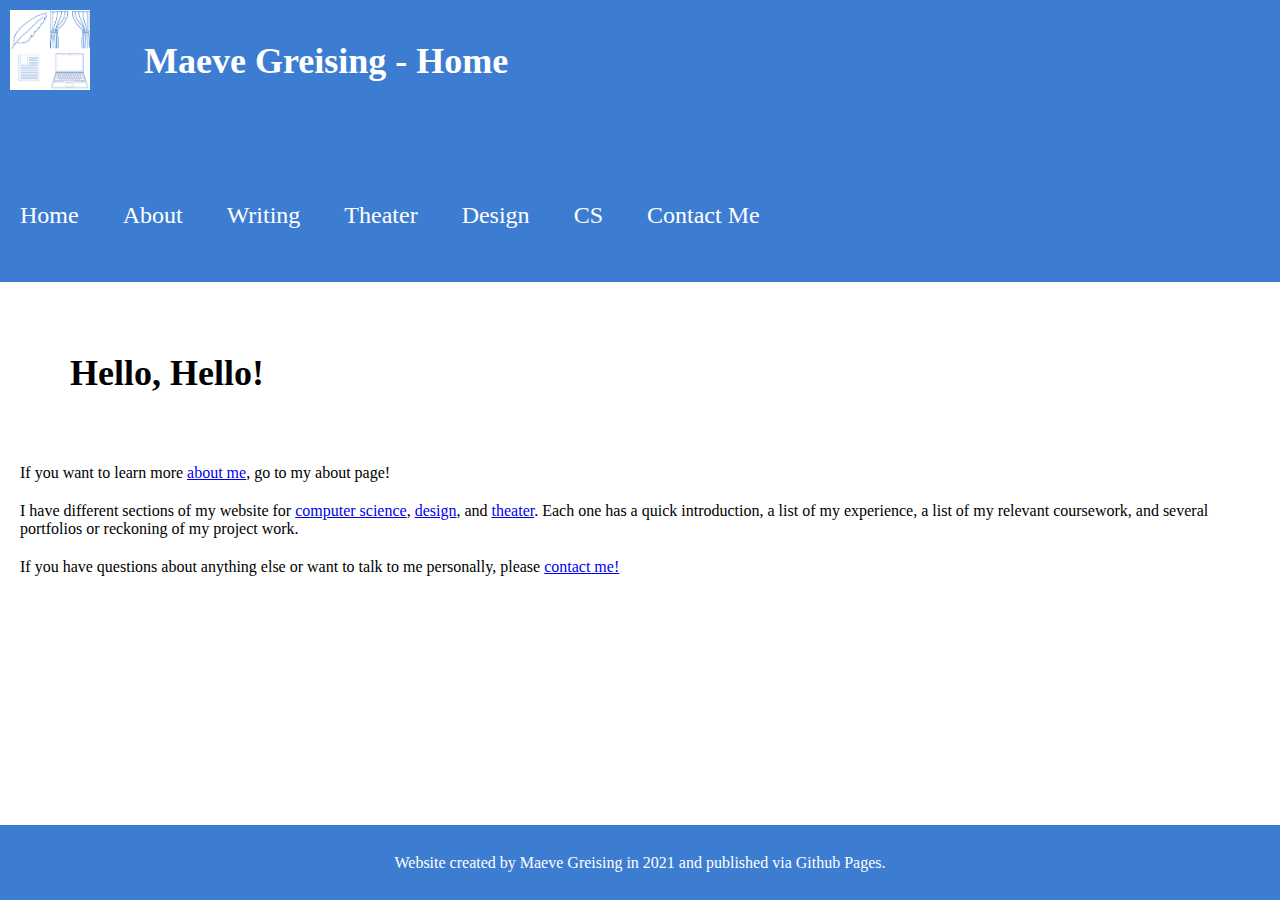
<file: index.html>
<!DOCTYPE html>
<html lang="en">
  <head>
    <meta charset="utf-8">
    <link rel="shortcut icon" type="image/x-icon" href="favicon.ico"/>
    <title>Maeve Greising:Home</title>
    <link rel=stylesheet href="css/mainstyle.css">
    <link rel=stylesheet href="css/slidestyle.css">
    <script src="js/navExpand.js"></script>
  </head>
  <body>
    <header>
      <img src="imgs/logo.jpg" alt="Four-panel website logo" class="logo">
      <h1>Maeve Greising - Home</h1>
      <nav class="mainnav">
        <a href="index.html">Home</a>
        <a href="about.html">About</a>
        <div class="hasSub" style="display:inline">
          <a href="writing.html">Writing</a>
          <nav id="writingMenu" class="subnav">
            <a href="writing-coursework.html">Coursework</a>
            <a href="writing-projects.html">Projects & Explorations</a>
            <a href="writing-present.html">Present Pursuits</a>
          </nav>
        </div>
        <div class="hasSub" style="display:inline">
          <a href="theater.html">Theater</a>
          <nav id="theaterMenu" class="subnav">
            <a href="theater-experience.html">Experience</a>
            <a href="theater-coursework.html">Coursework</a>
            <a href="theater-portfolios.html">Portfolios</a>
          </nav>
        </div>
        <div class="hasSub" style="display:inline">
          <a href="design.html">Design</a>
          <nav id="designMenu" class="subnav">
            <a href="design-experience.html">Experience</a>
            <a href="design-coursework.html">Coursework</a>
            <a href="design-portfolios.html">Portfolios</a>
          </nav>
        </div>
        <div class="hasSub" style="display:inline">
          <a href="cs.html">CS</a>
          <nav id="csMenu" class="subnav">
            <a href="cs-coursework.html">Coursework</a>
            <a href="cs-portfolios.html">Portfolios</a>
          </nav>
        </div>
        <a href="contact.html">Contact Me</a>
      </nav>
    </header>
    <div id="container">
      <h2>Hello, Hello!</h2>
      <p>If you want to learn more <a href="about.html">about me</a>, go to my about page!</p>
      <p>I have different sections of my website for <a href="cs.html">computer science</a>, <a href="design.html">design</a>, and <a href="theater.html">theater</a>. Each one has a quick introduction, a list of my experience, a list of my relevant coursework, and several portfolios or reckoning of my project work.</p>
      <p>If you have questions about anything else or want to talk to me personally, please <a href="contact.html">contact me!</a></p>
    </div>
    <footer>
      Website created by Maeve Greising in 2021 and published via Github Pages.
    </footer>
  </body>
</html>
</file>
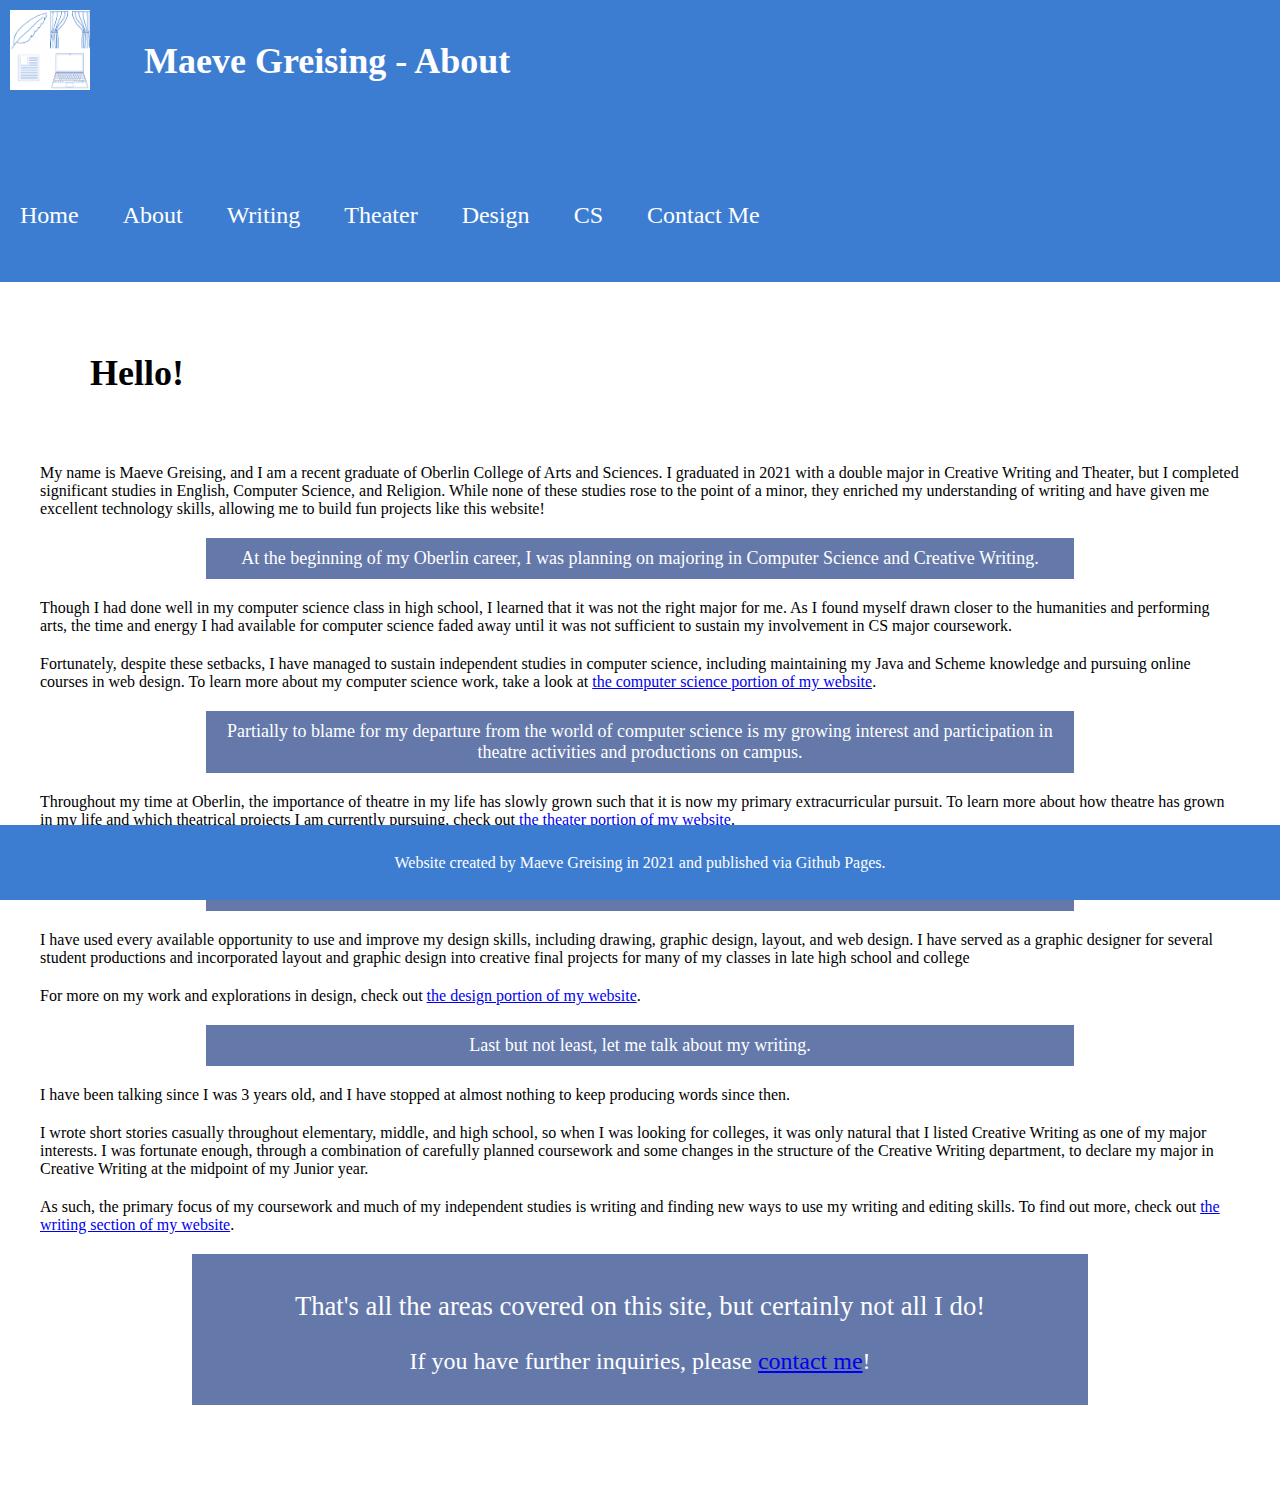
<file: about.html>
<!DOCTYPE html>
<html lang="en">
  <head>
    <meta charset="utf-8">
    <link rel="shortcut icon" type="image/x-icon" href="favicon.ico"/>
    <title>Maeve Greising:About</title>
    <link rel=stylesheet href="css/mainstyle.css">
    <link rel=stylesheet href="css/slidestyle.css">
    <script src="js/navExpand.js"></script>
  </head>
  <body>
    <header>
      <img src="imgs/logo.jpg" alt="Four-panel website logo" class="logo">
      <h1>Maeve Greising - About</h1>
      <nav class="mainnav">
          <a href="index.html">Home</a>
          <a href="about.html">About</a>
          <div class="hasSub" style="display:inline">
            <a href="writing.html">Writing</a>
            <nav id="writingMenu" class="subnav">
              <a href="writing-coursework.html">Coursework</a>
              <a href="writing-projects.html">Projects & Explorations</a>
              <a href="writing-present.html">Present Pursuits</a>
            </nav>
          </div>
          <div class="hasSub" style="display:inline">
            <a href="theater.html">Theater</a>
            <nav id="theaterMenu" class="subnav">
              <a href="theater-experience.html">Experience</a>
              <a href="theater-coursework.html">Coursework</a>
              <a href="theater-portfolios.html">Portfolios</a>
            </nav>
          </div>
          <div class="hasSub" style="display:inline">
            <a href="design.html">Design</a>
            <nav id="designMenu" class="subnav">
              <a href="design-experience.html">Experience</a>
              <a href="design-coursework.html">Coursework</a>
              <a href="design-portfolios.html">Portfolios</a>
            </nav>
          </div>
          <div class="hasSub" style="display:inline">
            <a href="cs.html">CS</a>
            <nav id="csMenu" class="subnav">
              <a href="cs-coursework.html">Coursework</a>
              <a href="cs-portfolios.html">Portfolios</a>
            </nav>
          </div>
          <a href="contact.html">Contact Me</a>
        </nav>
    </header>
    <div id="container">
    	<section><h2>Hello!</h2>
      <p>My name is Maeve Greising, and I am a recent graduate of Oberlin College of Arts and Sciences. I graduated in 2021 with a double major in Creative Writing and Theater, but I completed significant studies in English, Computer Science, and Religion. While none of these studies rose to the point of a minor, they enriched my understanding of writing and have given me excellent technology skills, allowing me to build fun projects like this website!</p></section>
    	
    	<section>
        <h3 class="highlight">At the beginning of my Oberlin career, I was planning on majoring in Computer Science and Creative Writing.</h3>
        <p>Though I had done well in my computer science class in high school, I learned that it was not the right major for me. As I found myself drawn closer to the humanities and performing arts, the time and energy I had available for computer science faded away until it was not sufficient to sustain my involvement in CS major coursework.</p>
   		  <p>Fortunately, despite these setbacks, I have managed to sustain independent studies in computer science, including maintaining my Java and Scheme knowledge and pursuing online courses in web design. To learn more about my computer science work, take a look at <a href="cs.html"> the computer science portion of my website</a>.</p>
      </section>

   		<section>
        <h3 class="highlight">Partially to blame for my departure from the world of computer science is my growing interest and participation in theatre activities and productions on campus.</h3>
        <p>Throughout my time at Oberlin, the importance of theatre in my life has slowly grown such that it is now my primary extracurricular pursuit. To learn more about how theatre has grown in my life and which theatrical projects I am currently pursuing, check out <a href="theater.html"> the theater portion of my website</a>.</p>
      </section>

   		<section>
        <h3 class="highlight">In the course of my work in theatre and my English and Creative Writing studies, I have found a multitude of opportunities to expland my design skills.</h3>
        <p>I have used every available opportunity to use and improve my design skills, including drawing, graphic design, layout, and web design. I have served as a graphic designer for several student productions and incorporated layout and graphic design into creative final projects for many of my classes in late high school and college</p>
   		  <p>For more on my work and explorations in design, check out <a href="design.html">the design portion of my website</a>.</p>
      </section>

   		<section>
        <h3 class="highlight">Last but not least, let me talk about my writing.</h3>
        <p>I have been talking since I was 3 years old, and I have stopped at almost nothing to keep producing words since then.</p>
   		  <p>I wrote short stories casually throughout elementary, middle, and high school, so when I was looking for colleges, it was only natural that I listed Creative Writing as one of my major interests. I was fortunate enough, through a combination of carefully planned coursework and some changes in the structure of the Creative Writing department, to declare my major in Creative Writing at the midpoint of my Junior year.</p>
   		  <p>As such, the primary focus of my coursework and much of my independent studies is writing and finding new ways to use my writing and editing skills. To find out more, check out <a href="writing.html">the writing section of my website</a>.</p>
      </section>

   		<section class="highlight"><h3>That's all the areas covered on this site, but certainly not all I do!</h3>
   		<p>If you have further inquiries, please <a href="contact.html">contact me</a>!</p></section>

    </div>
    <footer>
      Website created by Maeve Greising in 2021 and published via Github Pages.
    </footer>
  </body>
  
</html>
</file>
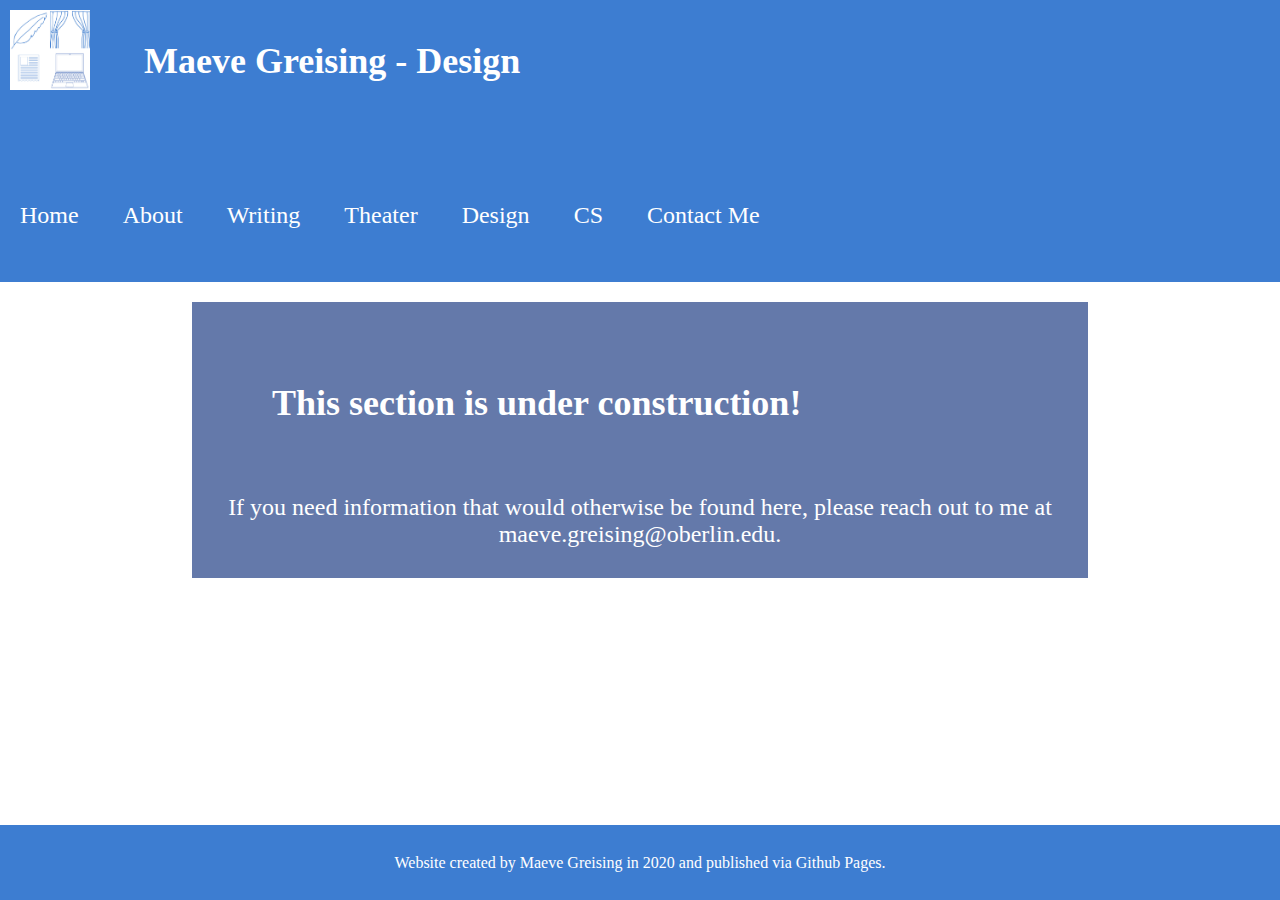
<file: contact.html>
<!DOCTYPE html>
<html lang="en">
  <head>
    <meta charset="utf-8">
    <link rel="shortcut icon" type="image/x-icon" href="favicon.ico"/>
    <title>Maeve Greising:Design</title>
    <link rel=stylesheet href="css/mainstyle.css">
    <link rel=stylesheet href="css/slidestyle.css">
    <script src="js/navExpand.js"></script>
  </head>
  <body>
    <header>
      <img src="imgs/logo.jpg" alt="Four-panel website logo" class="logo">
      <h1>Maeve Greising - Design</h1>
      <nav class="mainnav">
        <a href="index.html">Home</a>
        <a href="about.html">About</a>
        <div class="hasSub" style="display:inline">
          <a href="writing.html">Writing</a>
          <nav id="writingMenu" class="subnav">
            <a href="writing-coursework.html">Coursework</a>
            <a href="writing-projects.html">Projects & Explorations</a>
            <a href="writing-present.html">Present Pursuits</a>
          </nav>
        </div>
        <div class="hasSub" style="display:inline">
          <a href="theater.html">Theater</a>
          <nav id="theaterMenu" class="subnav">
            <a href="theater-experience.html">Experience</a>
            <a href="theater-coursework.html">Coursework</a>
            <a href="theater-portfolios.html">Portfolios</a>
          </nav>
        </div>
        <div class="hasSub" style="display:inline">
          <a href="design.html">Design</a>
          <nav id="designMenu" class="subnav">
            <a href="design-experience.html">Experience</a>
            <a href="design-coursework.html">Coursework</a>
            <a href="design-portfolios.html">Portfolios</a>
          </nav>
        </div>
        <div class="hasSub" style="display:inline">
          <a href="cs.html">CS</a>
          <nav id="csMenu" class="subnav">
            <a href="cs-coursework.html">Coursework</a>
            <a href="cs-portfolios.html">Portfolios</a>
          </nav>
        </div>
        <a href="contact.html">Contact Me</a>
      </nav>
    </header>
    <div id="container">
      <section class="highlight">
        <h2>This section is under construction!</h2>
        <p>If you need information that would otherwise be found here, please reach out to me at maeve.greising@oberlin.edu.</p>
      </section>
    </div>
    <footer>
      Website created by Maeve Greising in 2020 and published via Github Pages.
    </footer>
  </body>
</html>
</file>
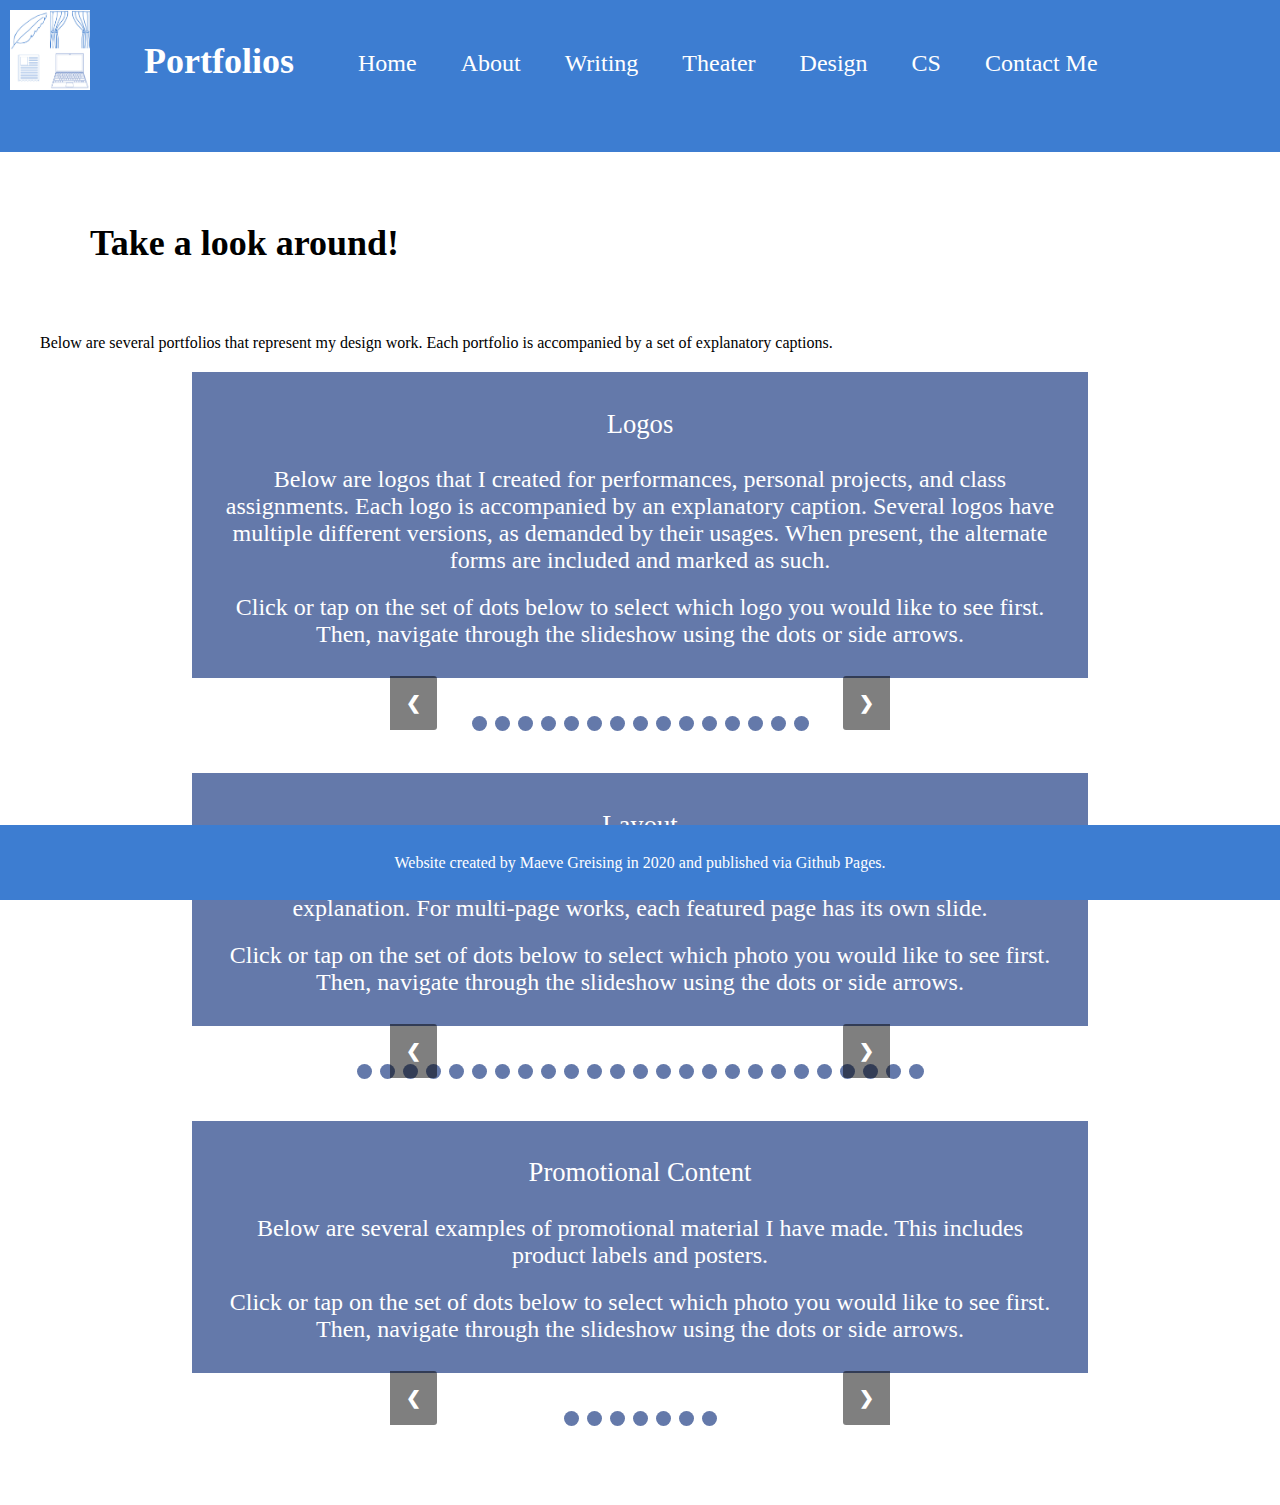
<file: design-portfolios.html>
<!DOCTYPE html>
<html lang="en">
  <head>
    <meta charset="utf-8">
    <link rel="shortcut icon" type="image/x-icon" href="favicon.ico"/>
    <title>Maeve Greising:Design Portfolios</title>
    <link rel=stylesheet href="css/mainstyle.css">
    <link rel=stylesheet href="css/slidestyle.css">
    <script src="js/navExpand.js"></script>
    <script src="js/slideshowCode.js"></script>
  </head>
  <body>
    <header>
      <img src="imgs/logo.jpg" alt="Four-panel website logo" class="logo">
      <h1>Portfolios</h1>
      <nav class="mainnav">
          <a href="index.html">Home</a>
          <a href="about.html">About</a>
          <div class="hasSub" style="display:inline">
            <a href="writing.html">Writing</a>
            <nav id="writingMenu" class="subnav">
              <a href="writing-coursework.html">Coursework</a>
              <a href="writing-projects.html">Projects & Explorations</a>
              <a href="writing-present.html">Present Pursuits</a>
            </nav>
          </div>
          <div class="hasSub" style="display:inline">
            <a href="theater.html">Theater</a>
            <nav id="theaterMenu" class="subnav">
              <a href="theater-experience.html">Experience</a>
              <a href="theater-coursework.html">Coursework</a>
              <a href="theater-portfolios.html">Portfolios</a>
            </nav>
          </div>
          <div class="hasSub" style="display:inline">
            <a href="design.html">Design</a>
            <nav id="designMenu" class="subnav">
              <a href="design-experience.html">Experience</a>
              <a href="design-coursework.html">Coursework</a>
              <a href="design-portfolios.html">Portfolios</a>
            </nav>
          </div>
          <div class="hasSub" style="display:inline">
            <a href="cs.html">CS</a>
            <nav id="csMenu" class="subnav">
              <a href="cs-coursework.html">Coursework</a>
              <a href="cs-portfolios.html">Portfolios</a>
            </nav>
          </div>
            <a href="contact.html">Contact Me</a>
        </nav>
    </header>
    <div id="container">
      <section>
        <h2>Take a look around!</h2>
        <p>Below are several portfolios that represent my design work. Each portfolio is accompanied by a set of explanatory captions.</p>
      </section>

      <section class="highlight">
        <h3>Logos</h3>
        <p>Below are logos that I created for performances, personal projects, and class assignments. Each logo is accompanied by an explanatory caption. Several logos have multiple different versions, as demanded by their usages. When present, the alternate forms are included and marked as such.</p>
        <p>Click or tap on the set of dots below to select which logo you would like to see first. Then, navigate through the slideshow using the dots or side arrows.</p>
      </section>
      <!-- Slideshow container -->
      <div class="slideshow-container">
      <!-- Full-width images with number and caption text -->
        <div class="mySlides fade">
          <div class="numbertext">1 / 15</div>
          <img src="imgs/theater-logo-small.jpg" alt="A simple lineart logo that represents a pair of open curtains." style="width:100%">
          <div class="text">As you may recognize, this is the theatre portion of my four-panel website logo. It also servers as the logo for the theatre portion of my website. Intended to be viewed at an icon size, I designed it larger so that the waves and quirks in the curtains would be smoothed out through size reduction. It was created using Photoshop's line and paintbrush tools. This version of the logo was created in July 2020 as part of my capstone for the Web Design for Everybody course series, during which I created the original version of this website.</div>
        </div>

        <div class="mySlides fade">
          <div class="numbertext">2 / 15</div>
          <img src="imgs/cs-logo-small.jpg" alt="A logo representing a laptop, outlined with simplistic blue shapes." style="width:100%">
          <div class="text">This is the computer science portion of my four-panel website logo. It also serves as the logo for the computer science portion of my website. The laptop design was created in Photoshop using simple shapes and transforms to create perspective. This version of the logo was created in July 2020 as part of my capstone for the Web Design for Everybody course series, during which I created the original version of this website.</div>
        </div>

        <div class="mySlides fade">
          <div class="numbertext">3 / 15</div>
          <img src="imgs/design-logo-small.jpg" alt="A logo that represents a simplified document layout with a rectange and several lines representing an image and several lines of text." style="width:100%">
          <div class="text">This is the design portion of my four-panel website logo, which also serves as the logo for the design portion of my website. Intended to evoke page layout, it was created using shape tools in Photoshop. This version of the logo was created in July 2020 as part of my capstone for the Web Design for Everybody course series, during which I created the original version of this website.</div>
        </div>

        <div class="mySlides fade">
          <div class="numbertext">4 / 15</div>
          <img src="imgs/write-logo-small.jpg" alt="A logo with a simple line drawing of a quill pen." style="width:100%">
          <div class="text">This is the writing portion of my four-panel website logo, which also serves as the logo for the writing portion of my website. It was made using paintbrush tools in Photoshop. This logo was created in July 2020 as part of my capstone for the Web Design for Everybody course series, during which I created the original version of this website.</div>
        </div>

        <div class="mySlides fade">
          <div class="numbertext">5 / 15</div>
          <img src="imgs/logo-small.jpg" alt="A logo that has four panels, each of which includes a smaller logo. The smaller logos are the document, curtains, laptop, and quill pen represented in the previous four logos." style="width:100%">
          <div class="text">This is the four-panel logo for my website, intended to indicate my several areas of expertise. It was made in Photoshop by conglomerating each of the section logos. It was created in July 2020 as part of my capstone for the Web Design for Everybody course series, during which I created the original version of this website.</div>
        </div>

        <div class="mySlides fade">
          <div class="numbertext">6 / 15</div>
          <img src="imgs/enlightdark-logo-circle.png" alt="A circular logo that has a black background. Layered over it are a red flame and white lineart of an open eye." style="width:100%">
          <div class="text">This logo was created for a project in my False Documents class to represent a necromantic cult fixated on the resurrection of people close to the members. I conglomerated it in Photoshop using stock images of an eye to represent intellectual enlightenment and a flame to represent physical brightness in the dark. It was created in November 2019.</div>
        </div>

        <div class="mySlides fade">
          <div class="numbertext">7 / 15</div>
          <img src="imgs/sweetsun-logo-circle.png" alt="A logo with a digitally drawn leaf superimposed over a cartoon sun." style="width:100%">
          <div class="text"> This logo was created for the same False Documents project as the previous one. It was created for an organization the opposes necromancy and supports natural cycles of decomposition and rebirth. I drew both the leaf and the sun using Photoshop tools and a stylus. The leaf represents the type of natural life supported by the organization, and the sun represents natural brightness in opposition to the man-made brightness of captive fire. It was created in November 2019.</div>
        </div>

        <div class="mySlides fade">
          <div class="numbertext">8 / 15</div>
          <img src="imgs/sweetdarkslash.jpg" alt="A square logo divided in half diagonally. One half shows an eye superimposed over a flame on a black background. The other half shows a leaf superimposed over a sun.">
          <div class="text">This logo was created for the same False Documents project as the previous two. I conglomerated it in Photoshop as a representation of the conflict between the two factions and the logo for its organizational groupchat. It was created in November 2019.</div>
        </div>

        <div class="mySlides fade">
          <div class="numbertext">9 / 15</div>
          <img src="imgs/anna-logo-start.png" alt="The silhouette of a woman with a wide-brimmed hat tilted forward over her eyes dragging a rolling suitcase behind her. She is wearing a knee-length dress and high-heeled shoes. Her lips are red, but the rest of the image is black.">
          <div class="text">This is the basic logo used in a line of Anna branded prop products for a performance of Kurt Weill's The Seven Deadly Sins. I originally drew this image by hand, tracing and modifying several versions over different pages. When I reached the version I wanted to use, I scanned it and used Photoshop to digitally recreate the shape and fine-tune the color placement. It is the basic image employed in the following images and several of the product labels shown below. It was created in 2018.</div>
        </div>

        <div class="mySlides fade">
          <div class="numbertext">10 / 15</div>
          <img src="imgs/anna-logo-bold-black-outline-small.png" alt="A circular logo with a white background and a thick black outline. In the middle, there is a silhouette of a woman with a wide-brimmed hat tilted forward over her eyes dragging a rolling suitcase behind her. She is wearing a knee-length dress and high-heeled shoes. Her lips are red, but the rest of the image is black.">
          <div class="text">This is the second version of the Anna logo that I made. I was instructed to make a logo of the type that would be on upscale mass-market department store brand. I made this simplistic medallion-style logo as a version that could be resized and put onto any product to identify it with the brand. It was created in 2018.</div>
        </div>

        <div class="mySlides fade">
          <div class="numbertext">11 / 15</div>
          <img src="imgs/anna-redcircle.png" alt="A circular logo with a white background and a thin red outline. In the middle, there is a silhouette of a woman with a wide-brimmed hat tilted forward over her eyes dragging a rolling suitcase behind her. She is wearing a knee-length dress and high-heeled shoes. Her lips are red, but the rest of the image is black.">
          <div class="text">I quickly realized that the black outline version of the medallion-style logo would not work well on dark backgrounds, so I made this alternative version with a red outline. Created in 2018.</div>
        </div>

        <div class="mySlides fade">
          <div class="numbertext">12 / 15</div>
          <img src="imgs/anna-namecircle-small.jpg" alt="A circular logo with a white background and a thick black outline. In the middle, there is a silhouette of a woman with a wide-brimmed hat tilted forward over her eyes dragging a rolling suitcase behind her. She is wearing a knee-length dress and high-heeled shoes. Her lips are red, but the rest of the silhouette is black. She is superimposed over the word 'Anna' in black script text with a red outline.">
          <div class="text">I made this version of the Anna logo against the possibility that it would not be recognizable otherwise. In the end, it was not used for the production. Created in 2018.</div>
        </div>

        <div class="mySlides fade">
          <div class="numbertext">13 / 15</div>
          <img src="imgs/anna-logo-full.png" alt="A rectangular logo that reads 'Anna'. The 'nna' is written in a black script font with a red outline. The A is  silhouette of a woman with a wide-brimmed hat tilted forward over her eyes dragging a rolling suitcase behind her. She is wearing a knee-length dress and high-heeled shoes. Her lips are red, but the rest of the silhouette is black. Her suitcase is layered beind the rest of the letters and her legs are aligned to form the lines of the 'A'.">
          <div class="text">I made this version of the Anna logo for the promotional poster that we used at the end of the opera. It was used alongside an image of the performer who was playing Anna 1 for the night. Created in 2018.</div>
        </div>

        <div class="mySlides fade">
          <div class="numbertext">14 / 15</div>
          <img src="imgs/fAngirl.png" alt="A graphic that reads '#1 FAngirl'. The a and n are rendered in black script with a red outline. The rest is sans serif.">
          <div class="text">This image was part of a concept for a t-shirt to be worn by fans of Anna, who at one point process through the audience with Anna products. The decision was eventually made to not to include the shirts or the logo in the production. Created in 2018.</div>
        </div>

        <div class="mySlides fade">
          <div class="numbertext">15 / 15</div>
          <img src="imgs/gradlogo.jpg" alt="A blue circular logo. It has a white background. In the middle, there is a photorealistic line rendering of a woman wearing glasses. around her are two concentric circles. Between them, there are the words 'Maeve Greising, 2017 graduate' and the latin phrase 'Ut clara futura de labore'.">
          <div class="text">I made this logo to commemorate my high school graduation. It was made using native Photoshop tools. A cropped version was used as a confectionery photo transfer. Created in 2017.</div>
        </div>

        <!-- Next and previous buttons -->
        <a class="prev" onclick="plusSlides(-1)">&#10094;</a>
        <a class="next" onclick="plusSlides(1)">&#10095;</a>
      </div>
      <br>
      <!-- The dots/circles -->
      <div style="text-align:center">
        <span class="dot" onclick="currentSlide(1)"></span>
        <span class="dot" onclick="currentSlide(2)"></span>
        <span class="dot" onclick="currentSlide(3)"></span>
        <span class="dot" onclick="currentSlide(4)"></span>
        <span class="dot" onclick="currentSlide(5)"></span>
        <span class="dot" onclick="currentSlide(6)"></span>
        <span class="dot" onclick="currentSlide(7)"></span>
        <span class="dot" onclick="currentSlide(8)"></span>
        <span class="dot" onclick="currentSlide(9)"></span>
        <span class="dot" onclick="currentSlide(10)"></span>
        <span class="dot" onclick="currentSlide(11)"></span>
        <span class="dot" onclick="currentSlide(12)"></span>
        <span class="dot" onclick="currentSlide(13)"></span>
        <span class="dot" onclick="currentSlide(14)"></span>
        <span class="dot" onclick="currentSlide(15)"></span>
      </div>
      <br>

      <section class="highlight">
        <h3>Layout</h3>
        <p>Below are examples of my layout work. Each layout is accompanied by an explanation. For multi-page works, each featured page has its own slide.</p>
        <p>Click or tap on the set of dots below to select which photo you would like to see first. Then, navigate through the slideshow using the dots or side arrows.</p>
      </section>

      <div class="slideshow-container">
        <div class="mySlides1 fade">
          <div class="numbertext">1 / 25</div>
          <img src="imgs/wedding-invitation.jpg" alt="An invitation card that reads 'You are cordially invited to attend the wedding of Quinn Fairblood & Dawn Knight. 6 December 2018.' The letters are written in a script font. It has a light blue background with a few airbrushed clouds. There is a border formed from images of roses and vines. The color of the roses matches some of the text." style="width:500px">
          <div class="text">I made this invitation for a mock wedding I was organizing for a pair of characters created by my friend. It was made in Photoshop using built-in fonts and royalty-free images. Created in December 2018.</div>
        </div>

        <div class="mySlides1 fade">
          <div class="numbertext">2 / 25</div>
          <img src="imgs/rachel-mag-cover.jpg" alt="A page-sized image, scaled down. In its center, there is a feminine person with wavy blond hair. They are wearing a sparkly black dress with white lacework an open back, which is turned towards the camera. They are looking over their shoulder with a coy smile. Above them is the word 'Lady' in large script letters. Around them are several sans-serif headlines. They read, 'Hot Tips: love, fashion, money, diet & more!'; 'Love advice from your favorite celebs!'; 'Anna on love, life, and making it as a woman'; 'Our favorite recipies for little indulgences'; 'learning to love your body one selfie at a time!'; 'the 16 new fad diets you SHOULDN'T try--and 5 you should!'; and 'Winter style: scarves, cowls, and shawls, oh my!'" style="width:500px">
          <div class="text">I created this magazine cover for a production of Kurt Weill's "The Seven Deadly Sins". It served as the cover image for a prop magazine used to indicate the growing fame of Anna 1. I took the photo used in the cover and edited and compiled it in Photoshop. Created in 2018.</div>
        </div>

        <div class="mySlides1 fade">
          <div class="numbertext">3 / 25</div>
          <img src="imgs/grad-announcement-front.jpg" alt= "An announcement card. It has a dark grey background and a gold border graphic. Inside, there are two pictures of a young woman. One shows her in a navy blue and white dress and glasses, witting on some grass and smiling. The other shows her standing with her eyes closed playing a violin in front of a dark grey background. The text between the photos reads: 'Class of 2017: Maeve Greising's senior recital and graduation party will take place on July 22, 2017 at Urbandale United Church of Christ. The recital will begin at 3:00 pm. The graduation party and reception will immediately follow, about 4:00 pm.' An RSVP email and phone number are also listed." style="width:500px">
          <div class="text">This is the front of my graduation announcement, which I laid out myself. The images used were taken by Dodgen Photography as my official senior photos. I wrote the text of the announcement and laid it out in Photoshop, as I did not have access to InDesign at the time. Created in 2017. Page 1 of 2.</div>
        </div>

        <div class="mySlides1 fade">
          <div class="numbertext">4 / 25</div>
          <img src="imgs/grad-announcement-back.jpg" alt="The back of an announcement card. It has a dark grey border with gold-colored embellishments and a light grey center. The text is phrased as a letter to 'friends, family and supporters', and includes a summary of Maeve's high school activities. The full text of the announcement can be found on the writing page." style="width:500px">
          <div class="text">The backside of the same graduation announcement. Created in 2017. Page 2 of 2.</div>
        </div>

        <div class="mySlides1 fade">
          <div class="numbertext">5 / 25</div>
          <img src="imgs/TCP/0001.jpg" alt="The cover of a half-letter size pamphlet. It is entitled 'Terra Cognable Philamia'. In the center, there is a seal-style logo that shows a pair of hands readhcing towards a black-paged book with a white heart superimposed over its center. There is text around the border that reads, 'hold hearts... hold minds... hold each other' in small capital letters. The bottom-right corner of the image says 'Maeve Greising'." style="width:500px">
          <div class="text">This is the cover page of a pamphlet that I created for a class project. The assignment was to design a utopia and create a pamphlet explaining it. This page includes a logo created in Photoshop using royalty-free stock images, a background created by editing a royalty-free parchment texture. I did the layout in InDesign. Created in 2016. Page 1 of 10.
          </div>
        </div>

        <div class="mySlides1 fade">
          <div class="numbertext">6 / 25</div>
          <img src="imgs/TCP/0002.jpg" alt="A half-page of a pamphlet. Its background is a digital painting that looks like a sky with a few clouds. At the bottom, there are graphics of hands of various colors. Above them, there are segments of text labeled 'What is the Purpose of Terra Cognable Philamia?' and 'How [sic] the Idea for Terra Cognable Philamia Concieved?' The full text is available in the writing section of the website." style="width:500px">
          <div class="text">Another page from the utopia pamphlet. This page includes a digitally painted background created in Photoshop. The hands are edited from royalty-free silhouette images. The hand positions here are the mirror image of those on the following page. Layout done in InDesign. Created in 2016. Page 2 of 10. </div>
        </div>

        <div class="mySlides1 fade"> 
          <div class="numbertext">7 / 25</div>
          <img src="imgs/TCP/0003.jpg" alt="A half-page of a pamphlet. Its background is a digital painting that looks like a sky with a few clouds. At the bottom, there are graphics of hands of several colors. Above them, there are segments of text labeled 'How do the citizens of Terra Cognable Philamia spend their time?' and 'How do people in TCP stay content?' The full text is available on the writing section of the website." style="width:500px">
          <div class="text">Another page from the utopia pamphlet. This page includes a digitally painted background created in Photoshop. The hands are edited from royalty-free silhouette images. The hand positions are the mirror image of those on the previous page. Layout done in InDesign. Created in 2016. Page 3 of 10.</div>
        </div>

        <div class="mySlides1 fade">
          <div class="numbertext">8 / 25</div>
          <img src="imgs/TCP/0004.jpg" alt= "A half-page of a pamphlet entitled 'Rules of Terra Cognable Philamia'. Full text is available on the writing section of the website." style="width: 500px">
          <div class="text">Another page from the utopia pamphlet. This page includes a background edited in photoshop from a randomly generated bitmap. Layout done in InDesign. Created in 2016. Page 4 of 10.</div>
        </div>

        <div class="mySlides1 fade">
          <div class="numbertext">9 / 25</div>
          <img src="imgs/TCP/0005.jpg" alt="A half-page of a pamphlet with numbered and lettered sections. Full text is available on the writing section of the website." style="width: 500px">
          <div class="text">Another page from the utopia pamphlet. This page includes a background edited in Photoshop from a randomly generated bitmap. Layout done in InDesign. Created in 2016. Page 5 of 10. </div>
        </div>

        <div class="mySlides1 fade">
          <div class="numbertext">10/ 25</div>
          <img src="imgs/TCP/0006.jpg" alt="A half-page of a pamphlet entitled 'Government'. It has black serif text on a parchment-like background with a yellow tone." style="width:500px">
          <div class="text">Another page from the utopia pamphlet. This page includes a background edited in Photoshop from a stock texture image. Layout done in InDesign. Created in 2016. Page 6 of 10.</div>
        </div>

        <div class="mySlides1 fade">
          <div class="numbertext">11 / 25</div>
          <img src="imgs/TCP/0007.jpg" alt="A half-page of a pamphlet entitled 'Citizen Participation in Government'. It has black serif text on a parchment-like background with a yellow tone." style="width:500px">
          <div class="text">Another page from the utopia pamphlet. This page includes a background edited in Photoshop from a stock texture image. Layout done in InDesign. Created in 2016. Page 7 of 10.</div>
        </div>

        <div class="mySlides1 fade">
          <div class="numbertext">12 / 25</div>
          <img src="imgs/TCP/0008.jpg" alt="A half-page of a pamphlet with a blurb of text and a diagram. The diagram is a white oval with several shapes inside of it. The space not within other shapes is labeled 'Gathering space'. There are several grey circles labeled as dwellings. There is one pink rectangle labeled as a mess hall. There is a large brown rectangle labeled as a library. There are two green quarter-circles labeled as fields. The full text of this page is available on the writing section of the website." style="width:500px">
          <div class="text">Another page from the utopia pamphlet. This page includes a background edited in Photoshop from a stock texture image and an original digital diagram. Layout done in InDesign. Created in 2016. Page 8 of 10.</div>
        </div>

        <div class="mySlides1 fade">
          <div class="numbertext">13 / 25</div>
          <img src="imgs/TCP/0009.jpg" alt="A half-page from a pamphlet. It has a yellow-toned parchment background, a diagram, and a section of black text. The diagram is a circle structured like a wagon wheel. The innermost portion of it is a yellow circle labeled 'kitchen'. Around the kitchen, there is an unlabelled grey ring. Around it, there is a green ring that is divided into several sections. They are labeled, clockwise from the top, 'communal office/workroom', 'bedroom', 'bedroom', 'entrance', 'bedroom', and 'bedroom'. The full text of this page is available on the writing section of the website." style="width: 500px">
          <div class="text">Another page from the utopia pamphlet. This page features a background edited in Photoshop from a stock texture image and an original digital diagram. Layout done in InDesign. Created in 2016. Page 9 of 10.</div>
        </div>

        <div class="mySlides1 fade">
          <div class="numbertext">14 / 25</div>
          <img src="imgs/TCP/0013.jpg" alt="A grid labeled 'Sample Events Calendar'. It has a partially transparent white background with an image of a campfire behind it. Several spaces on the calendar are highlighted and labeled. The labels include 'sing night', 'community concerns meeting', and 'story circle'. The unhighlighted days are labeled 'free'." style="width:500px">
          <div class="text">Another page from the utopia pamphlet. This page features a background edited from a stock image and an original calendar. Layout done in InDesign. Created in 2016. Page 10 of 10. </div>
        </div>

        <div class="mySlides1 fade">
          <div class="numbertext">15 / 25</div>
          <img src="imgs/TNR-1.jpg" alt="A page of a newsletter entitled 'The Times New Roman'. It has one visible article entitled 'A Snack Party and Some Thoughts on Star Trek' and a cartoon depicting a meeting between King Midas and Medusa. Full text and a more complete description of the cartoon are available on the writing portion of the website." style="width:500px">
          <div class="text">The front side of the Times New Roman, a community newsletter that I produced whlie living on Oberlin College's Classics theme hall. Decorative images are royalty-free stock images edited to size in Photoshop. Layout done in InDesign. Created in 2018. Page 1 of 2.</div>
        </div>

        <div class="mySlides1 fade">
          <div class="numbertext">16 / 25</div>
          <img src="imgs/TNR-2.jpg" alt="A page of a newsletter. It has a crossword puzzle and a cartoon. The puzzle is entitled 'Godly Goings-On, Part 1.' The cartoon represents a bar with several figures from Greek mythology interacting in a bar. In the background, Zeus throws lightning bolts at a dart board. In the foreground, Poseidon sits in front of a bowl of peanuts, drinking fom a mug and holding a trident with a fish impaled on it. Medusa sits next to him in a red robe, holding a martini glass. Next is Hermes, who is wearing his winged helmet and drinking from a mug. Sitting next to Hermes is a shirtless male hunter with a quiver with several arrows. Another arrow sits on the bar by his elbow. He appears to be speaking to Athena, who is drinking from a glass that appears to be full of milk." style="width:500px">
          <div class="text">The back side of the Times New Roman, a community newsletter that I produced while living on Oberlin College's Classics theme hall. Decorative images are royalty-free stock images edited to size in Photoshop. Layout done in InDesign. Created in 2018. Page 2 of 2.</div>
        </div>

        <div class="mySlides1 fade">
          <div class="numbertext">17 / 25</div>
          <img src="imgs/fake-ny/p1.jpg" alt="An image that imitates a New Yorker cover. It says 'The New Yorker', 'Price $7.99', and 'Mar. 28, 2016'. The cover image is a collection of generic blue 'man' images with blonde haircuts and red ties." style="width: 500px">
          <div class="text">This is the cover of a fake issue of the New Yorker that I produced for an English class. This layout was done in Photoshop and Indesign using built-in tools and royalty-free assets. Created in 2016. Page 1 of 4.</div>
        </div>

        <div class="mySlides1 fade">
          <div class="numbertext">18 / 25</div>
          <img src="imgs/fake-ny/p5.jpg" alt="A New Yorker table of contents. It has a sidebar advertisement for H is for Hawk." style="width:500px">
          <div class="text">This is a page from the table of contents of the fake New Yorker. It includes a sidebar advertisement that I recreated from scratch using logos and promotional images available online. I recreated the New Yorker's table of contents by hand using InDesign and a free font that closely imitates that used in the New Yorker. Created in 2016. Page 2 of 4.</div>
        </div>

        <div class="mySlides1 fade">
          <div class="numbertext">19 / 25</div>
          <img src="imgs/fake-ny/p6.jpg" alt="A contributor page for the New Yorker. It includes a sidebar ad for Innocents and Others." style="width:500px">
          <div class="text">This is the contributor page from the fake New Yorker. It includes a sidebar advertisement that I recreated from scratch using logos and promotional images available online. Created in 2016. Page 3 of 4.</div>
        </div>

        <div class="mySlides1 fade">
          <div class="numbertext">20 / 25</div>
          <img src="imgs/fake-ny/p8.jpg" alt="A full-page advertisement for The Great Courses' Understanding Investments course. It includes a picture of the course cover, three paragraphs of ad copy, and a sidebar with a list of the lecture titles." style="width:500px">
          <div class="text">This is an advertisement from the fake New Yorker. I created its layout from scratch using real Great Courses advertisements as a guide. Created in 2016. Page 4 of 4.</div>
        </div>

        <div class="mySlides1 fade">
          <div class="numbertext">21 / 25</div>
          <img src="imgs/senior-writing-cover.jpg" alt="A cover that reads 'Maeve Greising Senior Writing Collection'. It has a decorative border and an image of a quill pen and its shadow." style="width:500px">
          <div class="text">This is the cover image for my high school senior writing collection, which includes a royalty-free border and an original photograph edited to be transparent except for its shadow. Created in 2017.</div>
        </div>

        <div class="mySlides1 fade">
          <div class="numbertext">22 / 25</div>
          <img src="imgs/french-writing-mag/p2.jpg" alt="A full-page table of contents. It is written in white and green text on top of an image of Sir Terry Pratchett in a fanciful top hat." style="width: 500px">
          <div class="text">This is the table of contents for a writing-themed magazine that I made for a high school French class. It was laid out in InDesign with publicly available assets. The page number inkblot was extracted in Photoshop from a royalty-free inksplatter image. Created in 2015. Page 1 of 4.</div>
        </div>

        <div class="mySlides1 fade">
          <div class="numbertext">23 / 25</div>
          <img src="imgs/french-writing-mag/p3.jpg" alt="A full-page G2 advertisement. It has a G2 logo in the upper-left corner. In the center, there is an image of a purple G2 pen. At the bottom, sans serif text reads, 'Pour l'ecriture la plus lisse'." style="width: 500px">
          <div class="text">This is an advertisement from a writing-themed magazine that I made for a high school French class. It was created in Photoshop using publicly available images of the pen and the G2 logo. Created in 2015. Page 2 of 4.</div>
        </div>

        <div class="mySlides1 fade">
          <div class="numbertext">24 / 25</div>
          <img src="imgs/french-writing-mag/p4.jpg" alt="A magazine page entitled, 'Je Repond Aux Questions'. It has several question-and-answer style blocks of text, one of which includes two images in the answer. The other two have charts in the answer." style="width: 500px">
          <div class="text">This is a Q&A page that I laid out for a writing-themed magazine for a high school French class. It was laid out in InDesign using publically available images. Created in 2015. Page 3 of 4.</div>
        </div>

        <div class="mySlides1 fade">
          <div class="numbertext">25 / 25</div>
          <img src="imgs/french-writing-mag/p12.jpg" alt="A full-page advertisement for Coursera. The first line reads, 'Apprenez n'importe chose...' superimposed over pictures of mountains, a stock image of a meeting, some computer code, and a building. The second line reads, 'N'importe quand...' superimposed over images of women and girls with laptops outside, in an office, and in bed. The third line reads, 'N'importe ou.' It is superimposed over images of a beach, the Great Wall of China, and the Sphinx. The final line has the Coursera logo and the phrase, 'Cours des universites fameuses. Gratuits.' It is superimposed over a collage of university logos." style="width: 500px">
          <div class="text">This is an advertisement that I designed to fill out the pages for my writing-themed magazine for my high school French class. I created several of the component images in Photoshop from publically available images. The layout was done in InDesign. Made in 2015. Page 4 of 4.</div>
        </div>

        <!-- Next and previous buttons -->
        <a class="prev" onclick="plusSlides1(-1)">&#10094;</a>
        <a class="next" onclick="plusSlides1(1)">&#10095;</a>
      </div>
      <br>
      <div style="text-align:center">
        <span class="dot1" onclick="currentSlide1(1)"></span>
        <span class="dot1" onclick="currentSlide1(2)"></span>
        <span class="dot1" onclick="currentSlide1(3)"></span>
        <span class="dot1" onclick="currentSlide1(4)"></span>
        <span class="dot1" onclick="currentSlide1(5)"></span>
        <span class="dot1" onclick="currentSlide1(6)"></span>
        <span class="dot1" onclick="currentSlide1(7)"></span>
        <span class="dot1" onclick="currentSlide1(8)"></span>
        <span class="dot1" onclick="currentSlide1(9)"></span>
        <span class="dot1" onclick="currentSlide1(10)"></span>
        <span class="dot1" onclick="currentSlide1(11)"></span>
        <span class="dot1" onclick="currentSlide1(12)"></span>
        <span class="dot1" onclick="currentSlide1(13)"></span>
        <span class="dot1" onclick="currentSlide1(14)"></span>
        <span class="dot1" onclick="currentSlide1(15)"></span>
        <span class="dot1" onclick="currentSlide1(16)"></span>
        <span class="dot1" onclick="currentSlide1(17)"></span>
        <span class="dot1" onclick="currentSlide1(18)"></span>
        <span class="dot1" onclick="currentSlide1(19)"></span>
        <span class="dot1" onclick="currentSlide1(20)"></span>
        <span class="dot1" onclick="currentSlide1(21)"></span>
        <span class="dot1" onclick="currentSlide1(22)"></span>
        <span class="dot1" onclick="currentSlide1(23)"></span>
        <span class="dot1" onclick="currentSlide1(24)"></span>
        <span class="dot1" onclick="currentSlide1(25)"></span>
      </div>
      <br>

      <section class="highlight">
        <h3>Promotional Content</h3>
        <p>Below are several examples of promotional material I have made. This includes product labels and posters. </p>
        <p>Click or tap on the set of dots below to select which photo you would like to see first. Then, navigate through the slideshow using the dots or side arrows.</p>
      </section>


      <div class="slideshow-container">
        <div class="mySlides2 fade">
          <div class="numbertext">1 / 7</div>
          <img src="imgs/rachel-poster.jpg" alt="A poster that reads, 'Live glamorous - Live Anna'. The 'A' in 'Anna' is formed by the legs of a woman's silhouette. She is wearing a wide-brimmed hat tilted over her eyes and a knee-length dress. She is rolling a suitcase behind her. Her lips are red and there is a red outline around the silhouette and the name 'Anna'. The words 'live glamorous - live' are in a red script font. Next to them, there is a picture of a person in a sparkly black dress with white lacework. They are looking over their shoulder with a coy smile." style="width:500px">
          <div class="text">This is a poster that I created for a production of Kurt Weill's "The Seven Deadly Sins". It was used in the final scene of the opera to represent the triumphant fame of Anna 1. It was created in Photoshop using an original photo and original graphics. Created in 2017.</div>
        </div>

        <div class="mySlides2 fade">
          <div class="numbertext">2 / 7</div>
          <img src="imgs/envy-label.jpg" alt="A label for a product that reads, 'Anna's Perfect Lawn.' The right panel has a list of ingredients that reads 'includes: grass, greener grass'. Below it, there is a medallion-style Anna logo. The left panel reads, 'Anna industries, Inc. was founded in 2016 by Anna with the guidance of her sister, Anna. Our mission is to offer opulent products of all types to get-up-and-go young women who are living bold, active lives. Here at Anna Industries, we know that it's hard to forge ahead in the world, but we hope to offer products that give women the resources and drive to accomplish their dremas. We strive to blaze a new path for women in media by promoting a [sic] overwhelmingly positive image of glamor.' The words 'Anna's Perfect Lawn' are in special fonts that look like plants. There are cartoon blades of grass along the bottom of the labels." style="width:500px">
          <div class="text">This is one of six labels that I made for a production of Kurt Weill's "The Seven Deadly Sins". It was used in a scene presenting the profitability of Anna 1's personal brand. It was made in Photoshop using royalty-free fonts and assets. Created in 2017.</div>
        </div>

        <div class="mySlides2 fade">
          <div class="numbertext">3 / 7</div>
          <img src="imgs/gluttony-label.jpg" alt="A label for a product. Its center panel reads, 'Anna's Premium Diet Shake'. Above it, there iw a medallion-style Anna logo. Along the bottom, there is a red tape measure. On the top, there is a swooping gradient section that runs from pink to red. On the right panel, there is an ingredients list that reads, 'Ingredients: calimari, doritos (cool american), mountain dew (code red), socaine, brandy, ascorbic acid, glycol-ether, mineral water, sucrose, wood glue, cedar products (bark, wood chips), eastern fire ants, tears. Contains less than 1% of: glucomannan, garcinia.' The left panel reads: 'Anna industries, Inc. was founded in 2016 by Anna with the guidance of her sister, Anna. Our mission is to offer opulent products of all types to get-up-and-go young women who are living bold, active lives. Here at Anna Industries, we know that it's hard to forge ahead in the world, but we hope to offer products that give women the resources and drive to accomplish their dreams. We strive to blaze a new path for women in media by promoting a [sic] overwhelmingly positive image of glamor.'" style="width:500px">
          <div class="text">This is one of six labels that I made for a production of Kurt Weill's "The Seven Deadly Sins". It was used in a scene presenting the profitability of Anna 1's personal brand. Created in 2017.</div>
        </div>

        <div class="mySlides2 fade">
          <div class="numbertext">4 / 7</div>
          <img src="imgs/lust-label.jpg" alt="A label for a product. Its center panel reads, 'Anna's Love Potion: Pheremone Perfume'. There is a large pink heart behind the phrase 'Anna's Love Potion'. The background is red with small hearts of various shades of red and white. The right panel has an ingredients list that reads, 'Ingredients: ylang ylang essential oils, jasmine essential oils, extract and essence of vanilla, acetoin, artificial aroma, benzyl alcohol, benzylacetone, adrostadienone, andostenol, estratentranol.' Beneath it, there is a medallion-style Anna logo with a red outline. The left panel reads, 'Anna industries, Inc. was founded in 2016 by Anna with the guidance of her sister, Anna. Our missio nis to offer opulent products of all types to get-up-and-go young women who are living bold, active lives. Here at Anna Industries, we know that it's hard to forge ahead in the world, but we hope to offer products that give women the resources and drive to accomplish their dreams. We strive to blaze a new path for women in media by promoting a [sic] overwhelmingly positive image of glamor.'" style="width:500px">
          <div class="text">This is one of six labels that I made for a production of Kurt Weill's "The Seven Deadly Sins". It was used in a scene presenting the profitability of Anna 1's personal brand. Created in 2017.</div>
        </div>

        <div class="mySlides2 fade">
          <div class="numbertext">5 / 7</div>
          <img src="imgs/pride-label.jpg" alt="A label for a product. Its center panel reads, 'Anna's Perfect Preservative'. Between the lines of text, there is a medallion-style Anna logo. The top of the right panel reads, 'Stay this perfect forever!' in black script text. The bottom has an ingredients list that reads, 'ingredients: bht, optiphen, butylparaben, anisic acid, imadozolidinyl urea, sodium nitrate, methyl paraben, sulfur dioxide, sodium benzoat, bha, germaben II, diazolidinyl urea, kathon, levulinic acid.' The left panel reads, 'Anna industries, Inc. was founded in 2016 by Anna with the guidance of her sister, Anna. Our mission is to offer opulent products of all types to get-up-and-goyoung women who are living bold, active lives. Here at Anna industries, we know that it's hard to forge ahead in the world, but we hope to offer products that give women the resources and drive to accomplish their dreams. We strive to blaze a new path for women in media by promoting a [sic] overwhelmingly positive image of glamor.' The top of the label has three partial-opacity swooshing shapes that overlap each other." style="width:500px">
          <div class="text">This is one of six labels that I made for a production of Kurt Weill's "The Seven Deadly Sins". It was used in a scene presenting the profitability of Anna 1's personal brand. Created in 2017.</div>
        </div>

        <div class="mySlides2 fade">
          <div class="numbertext">6 / 7</div>
          <img src="imgs/sloth-label.jpg" alt="A product label. The center panel has a graphic of a yellow lightning bolt and the words, 'Sloth no more: Premium Energy Drink'. The right panel has an ingredients list above a medallion-style Anna logo with a red outline. The ingredients list reads, 'ingredients: dexedrine, dexedine, coca, caffeine, yerba mate, gurana, cocoa, green coffee bean extract, coffee beans (ground), garcinia cambogia'. The left panel reads, 'Anna industries, Inc. was founded in 2016 by Anna with the guidance of her sister, Anna. Our mission is to offer opulent products of all types to get-up-and-goyoung women who are living bold, active lives. Here at Anna Industries, we know that it's hard to forge ahead in the world, but we hope to offer products that give women the resources and drive to accomplish their dreams. We strive to blaze a new path for wome in media by promoting a [sic] overwhelmingly positive image of glamor.' The label has a black background with acid yellow to pand bottom edges that fade into the background." style="width:500px">
          <div class="text">This is one of six labels that I made for a production of Kurt Weill's "The Seven Deadly Sins". It was used in a scene presenting the profitability of Anna 1's personal brand. Created in 2017.</div>
        </div>

        <div class="mySlides2 fade">
          <div class="numbertext">7 / 7</div>
          <img src="imgs/wrath-label.jpg" alt="A product label. Its center panel reads, 'Sparkles for your enemies: extra sticky glitter for extra icky people' in red text. The right panel reads, 'ingredients: glitter (plastic), ethyl-2-cyanoacrylate'. Beneath it, there is a medallion-style Anna logo with a red outline. The left panel reads, 'Anna Industries, Inc. was founded in 2016 by Anna with the guidance of her sister, Anna. Our mission is to offer opulent products of all types to get-up-and-go young women who are living bold, active lives. Here at Anna Industries, we know that it's hard to forge ahead in the world, but we hope to offer products that give women the resources and drive to accomplish their dreams. We strive to blaze a new path for women in media by promoting a [sic] overwhelmingly positive image of glamor.' The background is an image of flecks of glitter on a black field." style="width:500px">
          <div class="text">This is one of six labels that I made for a production of Kurt Weill's "The Seven Deadly Sins". It was used in a scene presenting the profitability of Anna 1's personal brand. Created in 2017.</div>
        </div>

        <a class="prev" onclick="plusSlides2(-1)">&#10094;</a>
        <a class="next" onclick="plusSlides2(1)">&#10095;</a>
      </div>
      <br>
      <div style="text-align:center">
        <span class="dot2" onclick="currentSlide2(1)"></span>
        <span class="dot2" onclick="currentSlide2(2)"></span>
        <span class="dot2" onclick="currentSlide2(3)"></span>
        <span class="dot2" onclick="currentSlide2(4)"></span>
        <span class="dot2" onclick="currentSlide2(5)"></span>
        <span class="dot2" onclick="currentSlide2(6)"></span>
        <span class="dot2" onclick="currentSlide2(7)"></span>
      </div>
    </div>
    <footer>
      Website created by Maeve Greising in 2020 and published via Github Pages.
    </footer>
  </body>
</html>
</file>
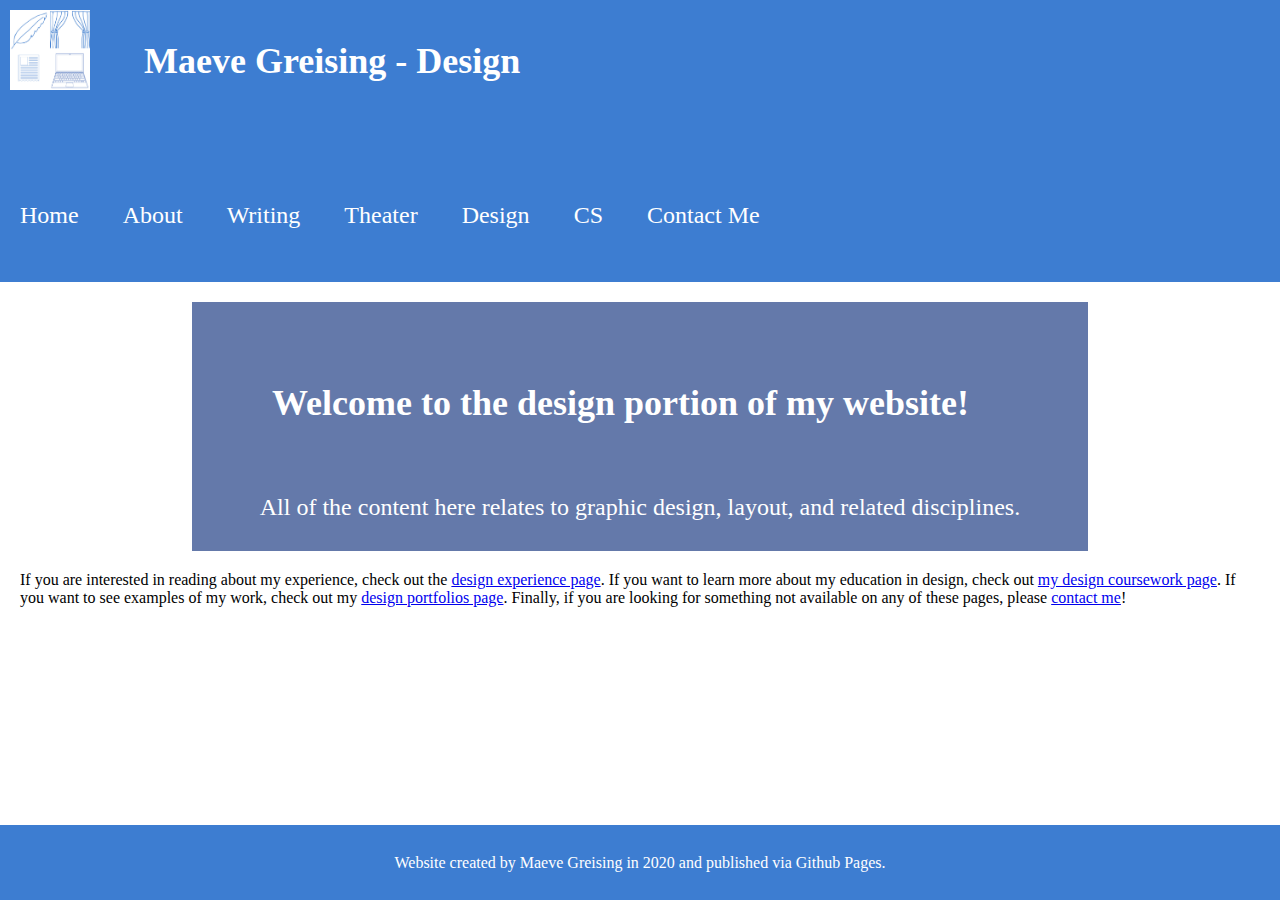
<file: design.html>
<!DOCTYPE html>
<html lang="en">
  <head>
    <meta charset="utf-8">
    <link rel="shortcut icon" type="image/x-icon" href="favicon.ico"/>
    <title>Maeve Greising:Design</title>
    <link rel=stylesheet href="css/mainstyle.css">
    <link rel=stylesheet href="css/slidestyle.css">
    <script src="js/navExpand.js"></script>
  </head>
  <body>
    <header>
      <img src="imgs/logo.jpg" alt="Four-panel website logo" class="logo">
      <h1>Maeve Greising - Design</h1>
      <nav class="mainnav">
        <a href="index.html">Home</a>
        <a href="about.html">About</a>
        <div class="hasSub" style="display:inline">
          <a href="writing.html">Writing</a>
          <nav id="writingMenu" class="subnav">
            <a href="writing-coursework.html">Coursework</a>
            <a href="writing-projects.html">Projects & Explorations</a>
            <a href="writing-present.html">Present Pursuits</a>
          </nav>
        </div>
        <div class="hasSub" style="display:inline">
          <a href="theater.html">Theater</a>
          <nav id="theaterMenu" class="subnav">
            <a href="theater-experience.html">Experience</a>
            <a href="theater-coursework.html">Coursework</a>
            <a href="theater-portfolios.html">Portfolios</a>
          </nav>
        </div>
        <div class="hasSub" style="display:inline">
          <a href="design.html">Design</a>
          <nav id="designMenu" class="subnav">
            <a href="design-experience.html">Experience</a>
            <a href="design-coursework.html">Coursework</a>
            <a href="design-portfolios.html">Portfolios</a>
          </nav>
        </div>
        <div class="hasSub" style="display:inline">
          <a href="cs.html">CS</a>
          <nav id="csMenu" class="subnav">
            <a href="cs-coursework.html">Coursework</a>
            <a href="cs-portfolios.html">Portfolios</a>
          </nav>
        </div>
        <a href="contact.html">Contact Me</a>
      </nav>
    </header>
    <div id="container">
      <section class="highlight">
        <h2>Welcome to the design portion of my website!</h2>
        <p>All of the content here relates to graphic design, layout, and related disciplines.</p>
      </section>
      <p>If you are interested in reading about my experience, check out the <a href="design-experience.html">design experience page</a>. If you want to learn more about my education in design, check out <a href="design-coursework.html">my design coursework page</a>. If you want to see examples of my work, check out my <a href="design-portfolios.html">design portfolios page</a>. Finally, if you are looking for something not available on any of these pages, please <a href="contact.html">contact me</a>!</p>
    </div>
    <footer>
      Website created by Maeve Greising in 2020 and published via Github Pages.
    </footer>
  </body>
</html>
</file>
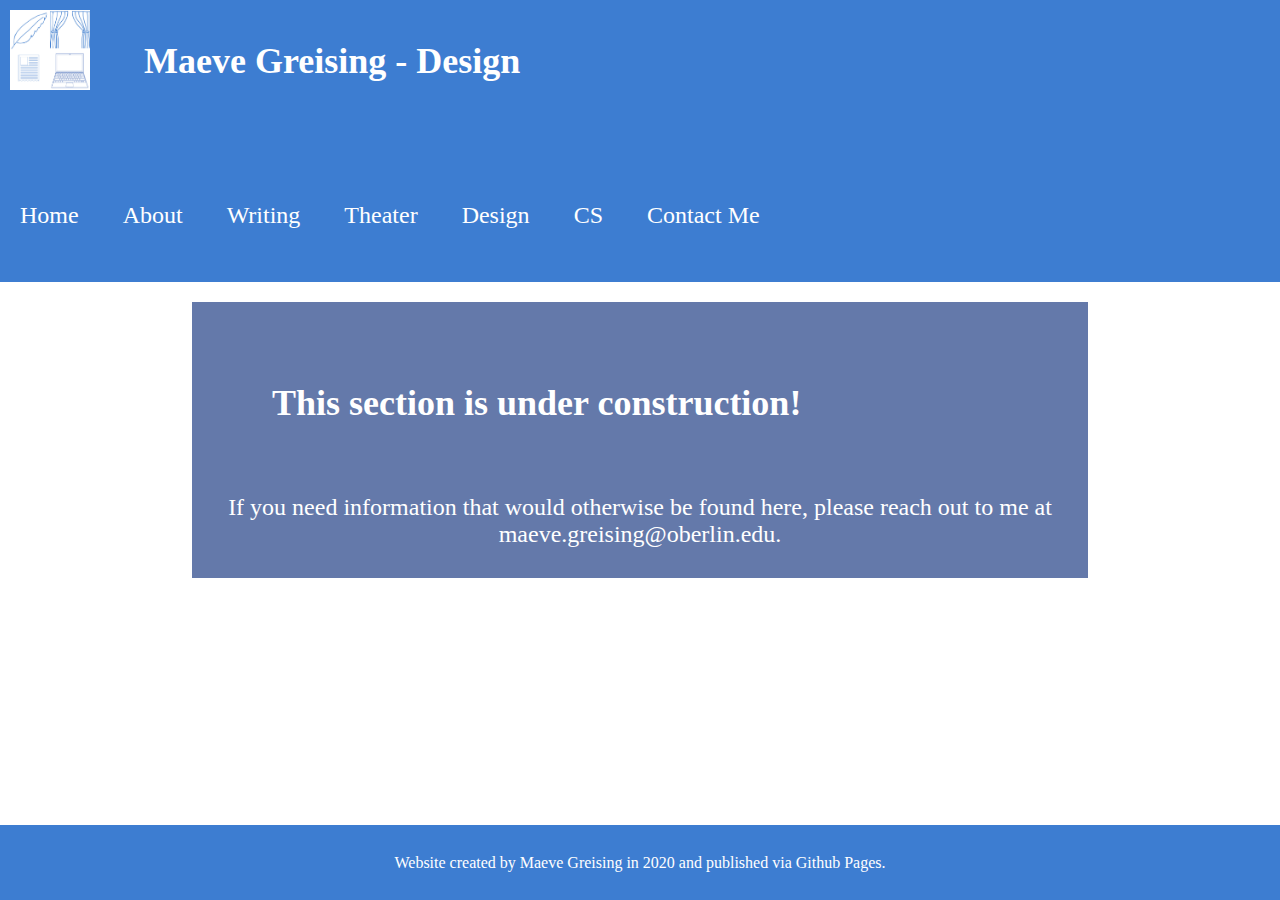
<file: home.html>
<!DOCTYPE html>
<html lang="en">
  <head>
    <meta charset="utf-8">
    <link rel="shortcut icon" type="image/x-icon" href="favicon.ico"/>
    <title>Maeve Greising:Design</title>
    <link rel=stylesheet href="css/mainstyle.css">
    <link rel=stylesheet href="css/slidestyle.css">
    <script src="js/navExpand.js"></script>
  </head>
  <body>
    <header>
      <img src="imgs/logo.jpg" alt="Logo" class="logo">
      <h1>Maeve Greising - Design</h1>
      <nav class="mainnav">
        <a href="home.html">Home</a>
        <a href="about.html">About</a>
        <div class="hasSub" style="display:inline">
          <a href="writing.html">Writing</a>
          <nav id="writingMenu" class="subnav">
            <a href="writing-coursework.html">Coursework</a>
            <a href="writing-projects.html">Projects & Explorations</a>
            <a href="writing-present.html">Present Pursuits</a>
          </nav>
        </div>
        <div class="hasSub" style="display:inline">
          <a href="theater.html">Theater</a>
          <nav id="theaterMenu" class="subnav">
            <a href="theater-experience.html">Experience</a>
            <a href="theater-coursework.html">Coursework</a>
            <a href="theater-portfolios.html">Portfolios</a>
          </nav>
        </div>
        <div class="hasSub" style="display:inline">
          <a href="design.html">Design</a>
          <nav id="designMenu" class="subnav">
            <a href="design-experience.html">Experience</a>
            <a href="design-coursework.html">Coursework</a>
            <a href="design-portfolios.html">Portfolios</a>
          </nav>
        </div>
        <div class="hasSub" style="display:inline">
          <a href="cs.html">CS</a>
          <nav id="csMenu" class="subnav">
            <a href="cs-coursework.html">Coursework</a>
            <a href="cs-portfolios.html">Portfolios</a>
          </nav>
        </div>
        <a href="contact.html">Contact Me</a>
      </nav>
    </header>
    <div id="container">
      <section class="highlight">
        <h2>This section is under construction!</h2>
        <p>If you need information that would otherwise be found here, please reach out to me at maeve.greising@oberlin.edu.</p>
      </section>
    </div>
    <footer>
      Website created by Maeve Greising in 2020 and published via Github Pages.
    </footer>
  </body>
</html>
</file>
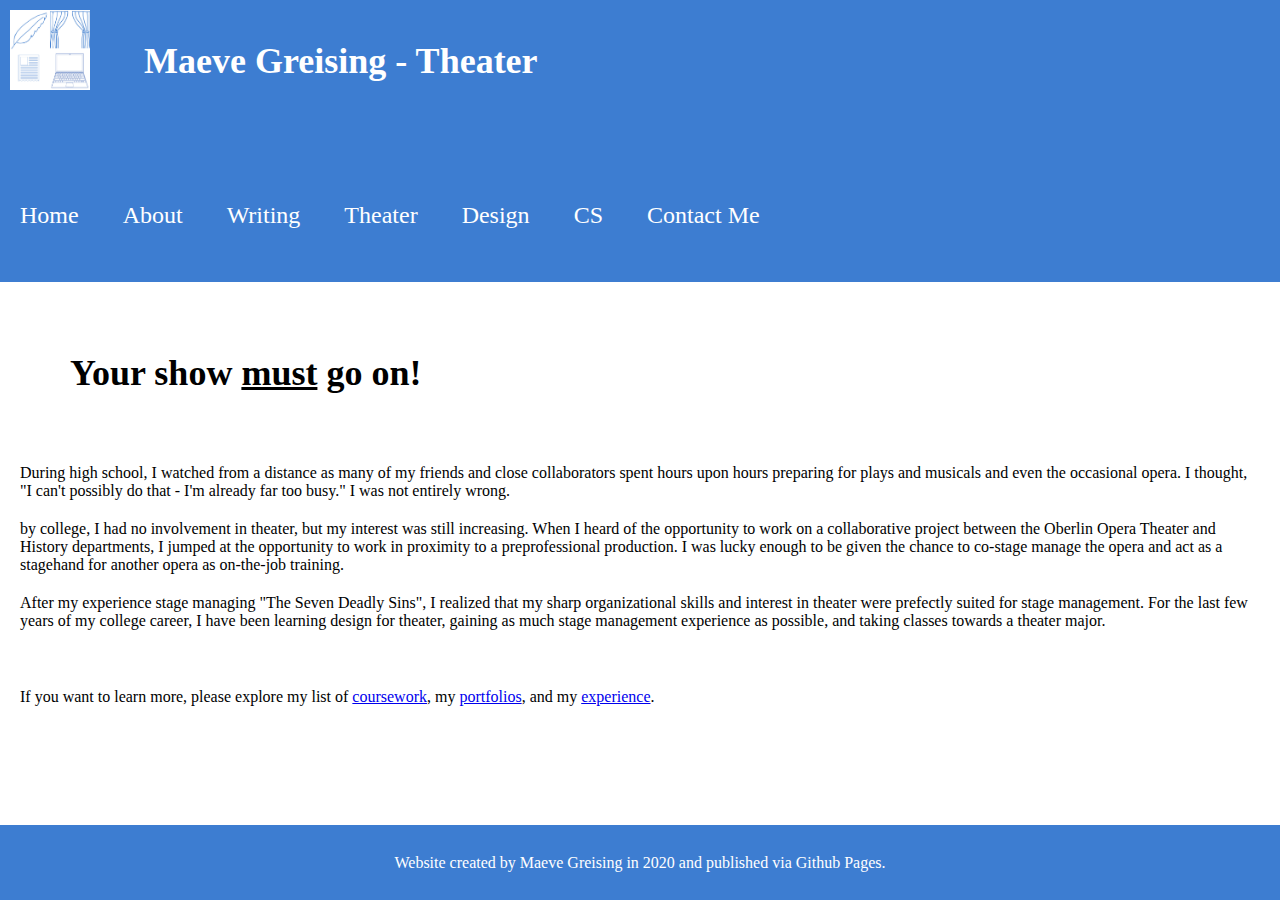
<file: theater.html>
<!DOCTYPE html>
<html lang="en">
  <head>
    <meta charset="utf-8">
    <link rel="shortcut icon" type="image/x-icon" href="favicon.ico"/>
    <title>Maeve Greising:Theater</title>
    <link rel=stylesheet href="css/mainstyle.css">
    <link rel=stylesheet href="css/slidestyle.css">
    <script src="js/navExpand.js"></script>
  </head>
  <body>
    <header>
      <img src="imgs/logo.jpg" alt="Four-panel website logo" class="logo">
      <h1>Maeve Greising - Theater</h1>
      <nav class="mainnav">
        <a href="index.html">Home</a>
        <a href="about.html">About</a>
        <div class="hasSub" style="display:inline">
          <a href="writing.html">Writing</a>
          <nav id="writingMenu" class="subnav">
            <a href="writing-coursework.html">Coursework</a>
            <a href="writing-projects.html">Projects & Explorations</a>
            <a href="writing-present.html">Present Pursuits</a>
          </nav>
        </div>
        <div class="hasSub" style="display:inline">
          <a href="theater.html">Theater</a>
          <nav id="theaterMenu" class="subnav">
            <a href="theater-experience.html">Experience</a>
            <a href="theater-coursework.html">Coursework</a>
            <a href="theater-portfolios.html">Portfolios</a>
          </nav>
        </div>
        <div class="hasSub" style="display:inline">
          <a href="design.html">Design</a>
          <nav id="designMenu" class="subnav">
            <a href="design-experience.html">Experience</a>
            <a href="design-coursework.html">Coursework</a>
            <a href="design-portfolios.html">Portfolios</a>
          </nav>
        </div>
        <div class="hasSub" style="display:inline">
          <a href="cs.html">CS</a>
          <nav id="csMenu" class="subnav">
            <a href="cs-coursework.html">Coursework</a>
            <a href="cs-portfolios.html">Portfolios</a>
          </nav>
        </div>
        <a href="contact.html">Contact Me</a>
      </nav>
    </header>
    <div id="container">
      <h2>Your show <span style="text-decoration:underline">must</span> go on!</h2>
      <p>During high school, I watched from a distance as many of my friends and close collaborators spent hours upon hours preparing for plays and musicals and even the occasional opera. I thought, "I can't possibly do that - I'm already far too busy." I was not entirely wrong.</p>
      <p>by college, I had no involvement in theater, but my interest was still increasing. When I heard of the opportunity to work on a collaborative project between the Oberlin Opera Theater and History departments, I jumped at the opportunity to work in proximity to a preprofessional production. I was lucky enough to be given the chance to co-stage manage the opera and act as a stagehand for another opera as on-the-job training.</p>
      <p>After my experience stage managing "The Seven Deadly Sins", I realized that my sharp organizational skills and interest in theater were prefectly suited for stage management. For the last few years of my college career, I have been learning design for theater, gaining as much stage management experience as possible, and taking classes towards a theater major.</p>
      <br>
      <p>If you want to learn more, please explore my list of <a href="theater-coursework.html">coursework</a>, my <a href="theater-portfolios.html">portfolios</a>, and my <a href="theater-experience.html">experience</a>.</p>
    </div>
    <footer>
      Website created by Maeve Greising in 2020 and published via Github Pages.
    </footer>
  </body>
</html>
</file>
<file: css/mainstyle.css>
header {
	background-color: #3D7DD1;
	width: 100%;
	margin: none;
	display: block;
	padding: 0px;
	font-weight: normal;
}

img{
	display: inline-block;
}

.logo{
	height: 100px;
	padding:10px;
}

body{
	margin: 0px;
	font-family: Consolas, "Droid Sans Mono", "Everson Mono";
}

h1{
	color: #FFFFFF;
	font-size: 36px;
	text-align: center;
	padding-right: auto;
	padding-left: auto;
	padding-top: 50px;
	vertical-align: top;
	display: inline-block;
	margin: 0px;
}

h1.smallhead{
	margin-bottom: 0px;
}

.mainnav{
	display: block;
	vertical-align: top;
	margin-top: 30px;
	height: 300px;
}

nav a{
	font-family: Consolas, "Droid Sans Mono", "Everson Mono";
	display: block;
	text-align: center;
	font-size: 24px;
	color: #FFFFFF;
	text-decoration: none;
}

nav a:hover{
	background-color: #FFFFFF;
	color: #3D7DD1;
}

.subnav{
	display: none;
	background-color: #FFFFFF;
	color: #3D7DD1;
	width: 100%
	z-index: 1;
	padding-left: auto;
	border-collapse: collapse;
}

.subnav a{
	color: #3D7DD1;
}

.hasSub:hover .subnav{
	display: block;
}

.subnav a:hover {
	background-color: #87A4E5;
	color: #FFFFFF;
}

h2{
	padding: 20px;
	font-size: 36px;
	text-align: center;
}

p{
	margin: 20px;
	font-size: 16px;
}

section{
	margin:20px;
}

.highlight{
	background-color: #6479AA;
	padding: 10px;
	font-weight: 400;
	text-align: center;
	color:#FFFFFF;
}

.highlight h3{
	font-size: 20pt;
}

.highlight p{
	font-size: 18pt;
}

h3{
	font-size: 18px;
	font-weight: normal;
}

footer{
	text-align: center;
	font-family: Consolas, "Droid Sans Mono", "Everson Mono";
	background-color: #3D7DD1;
	width: 100%;
	height: 75px;
	color: #FFFFFF;
	position: fixed;
	bottom: 0;
	line-height: 75px;
	margin-top: 50px;
}

#container:after{
	content: "";
	display: block;
	height: 75px;
}

@media screen and (min-width: 900px){
	h1{
		padding: 40px;
		display: inline-block;
		margin-bottom: 30px;
	}

	.mainnav{
		display: inline-block;
		height: 100px;
	}

	nav a{
		display: inline-block;
		padding: 20px;
	}

	.mainnav a{
		height: 60px;
		padding-bottom: 45px;
	}

	.subnav a{
		padding: 10px;
		height:auto;
		margin-top: 0px;
		width:auto;
		float:right;
	}

	.subnav{
		position: absolute;
		left: 0;
	}

	.hasSub:hover .subnav{
		display: table;
	}

	nav.subnav {
		width: 100%;
		border-collapse: collapse;
		border: none;
	}
	
	.hasSub:hover .subnav {
		display: table-row;
	}

	.hasSub:hover nav.subnav a{
		display: table-cell;
		margin: 0;
	}

	h2{
		margin: 50px;
		text-align: left;
	}

	.highlight{
		margin-left: 15%;
		margin-right: 15%;
	}

	h1.smallhead{
		padding-top: 60px;
		font-size: 26px;
		margin-bottom: 40px;
	}
}
</file>
<file: css/slidestyle.css>
* {box-sizing:border-box}

/* Slideshow container */
.slideshow-container {
  max-width: 500px;
  position: relative;
  margin: auto;
}

/* Hide the images by default */
.mySlides, .mySlides1, .mySlides2{
  display: none;
}

/* Next & previous buttons */
.prev, .next {
  cursor: pointer;
  position: absolute;
  top: 50%;
  width: auto;
  margin-top: -22px;
  padding: 16px;
  color: white;
  font-weight: bold;
  font-size: 18px;
  transition: 0.6s ease;
  border-radius: 0 3px 3px 0;
  user-select: none;
  background-color: rgba(0,0,0,0.5);
}

/* Position the "next button" to the right */
.next {
  right: 0;
  border-radius: 3px 0 0 3px;
}

/* On hover, add a black background color with a little bit see-through */
.prev:hover, .next:hover {
  background-color: rgba(0,0,0,0.8);
}

/* Caption text */
.text {
  color: #000000;
  font-size: 15px;
  padding: 12px;
  position: relative;
  width: 100%;
  text-align: center;
}

/* Number text (1/3 etc) */
.numbertext {
  color: #000000;
  background-color: #FFFFFF;
  opacity: 20%;
  font-size: 12px;
  padding: 12px;
  position: absolute;
  top: 20px;
  left: 10px;
}

.numbertext:hover{
  opacity: 80%;
}

/* The dots/bullets/indicators */
.dot, .dot1, .dot2 {
  cursor: pointer;
  height: 15px;
  width: 15px;
  margin: 0 2px;
  background-color: #6479AA;
  border-radius: 50%;
  display: inline-block;
  transition: background-color 0.6s ease;
}

.active, .dot:hover, .dot1:hover {
  background-color: #717171;
}

/* Fading animation */
.fade {
  -webkit-animation-name: fade;
  -webkit-animation-duration: 1.5s;
  animation-name: fade;
  animation-duration: 1.5s;
}

@-webkit-keyframes fade {
  from {opacity: .4}
  to {opacity: 1}
}

@keyframes fade {
  from {opacity: .4}
  to {opacity: 1}
}
</file>
